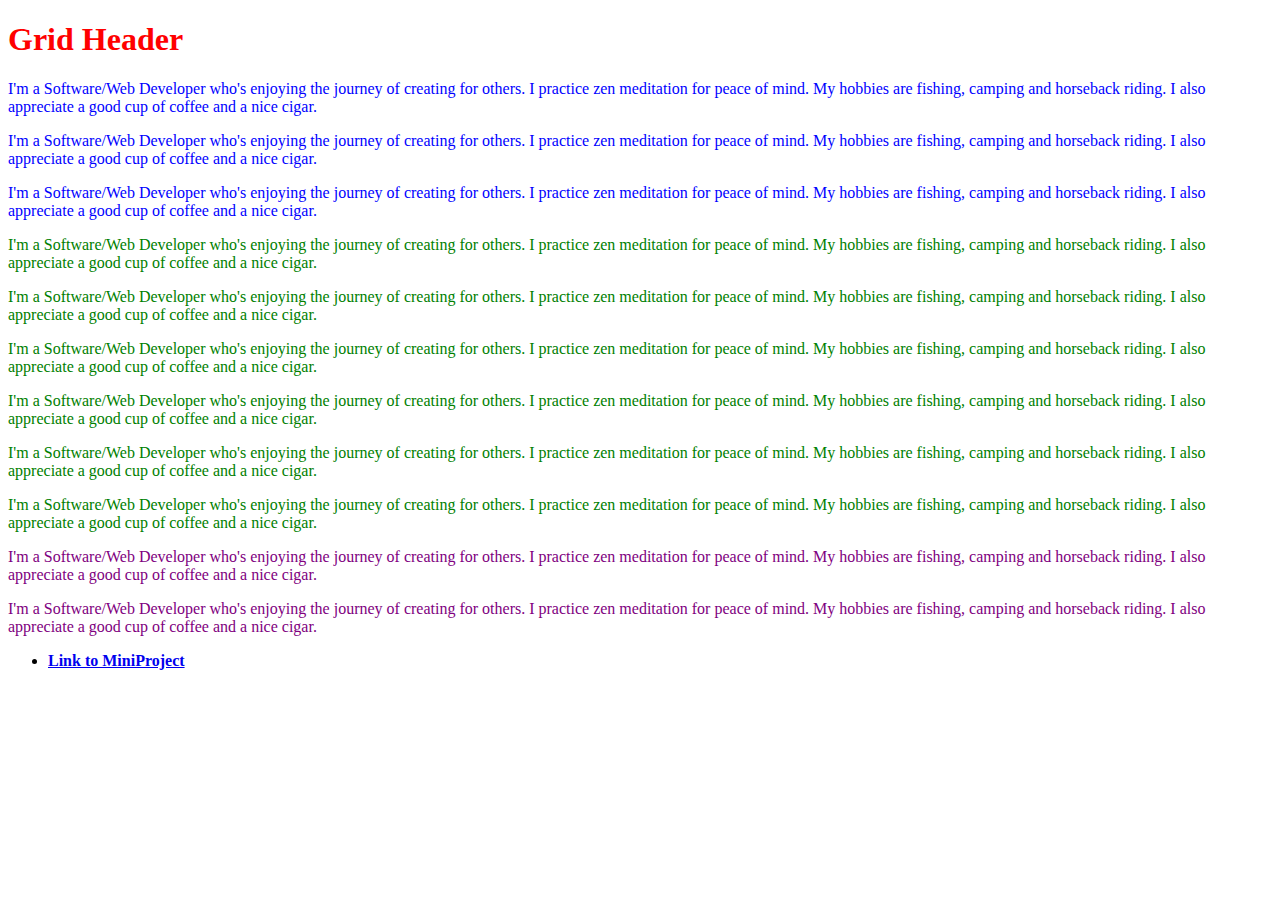
<file: index.html>
<!DOCTYPE html>
<html>
<head>
 
    <title>Bootstrap Grid</title>

    <link rel="stylesheet" type="text/css" href="grid.css">
    
    <!-- Bootstrap CSS -->
    <link href="https://cdn.jsdelivr.net/npm/bootstrap@5.1.3/dist/css/bootstrap.min.css" rel="stylesheet" integrity="sha384-1BmE4kWBq78iYhFldvKuhfTAU6auU8tT94WrHftjDbrCEXSU1oBoqyl2QvZ6jIW3" crossorigin="anonymous">
    
</head>
<body>
    <!-- Grid Content -->
    <div class="container">

        <!-- Row 1 -->
        <div class="row">
          <div class="col-sm-12">
            <h1><strong>Grid Header</strong></h1>
          </div>
        </div>

         <!-- Row 2 -->
    <div class="row">
        <div class="col-sm-3">
          <p>I'm a Software/Web Developer who's enjoying the journey of creating for others. I practice zen meditation for peace of mind. My hobbies are fishing, camping and horseback riding. I also appreciate a good cup of coffee and a nice cigar.</p>
        </div>
        <div class="col-sm-3">
          <p>I'm a Software/Web Developer who's enjoying the journey of creating for others. I practice zen meditation for peace of mind. My hobbies are fishing, camping and horseback riding. I also appreciate a good cup of coffee and a nice cigar.</p>
        </div>
        <div class="col-sm-3">
          <p>I'm a Software/Web Developer who's enjoying the journey of creating for others. I practice zen meditation for peace of mind. My hobbies are fishing, camping and horseback riding. I also appreciate a good cup of coffee and a nice cigar.</p>
        </div>
      </div>
 
            <!-- Row 3 -->
    <div class="row">
        <div class="col-sm-2">
          <p>I'm a Software/Web Developer who's enjoying the journey of creating for others. I practice zen meditation for peace of mind. My hobbies are fishing, camping and horseback riding. I also appreciate a good cup of coffee and a nice cigar.</p>
        </div>
        <div class="col-sm-2">
          <p>I'm a Software/Web Developer who's enjoying the journey of creating for others. I practice zen meditation for peace of mind. My hobbies are fishing, camping and horseback riding. I also appreciate a good cup of coffee and a nice cigar.</p>
        </div>
        <div class="col-sm-2">
          <p>I'm a Software/Web Developer who's enjoying the journey of creating for others. I practice zen meditation for peace of mind. My hobbies are fishing, camping and horseback riding. I also appreciate a good cup of coffee and a nice cigar.</p>
        </div>
        <div class="col-sm-2">
         <p>I'm a Software/Web Developer who's enjoying the journey of creating for others. I practice zen meditation for peace of mind. My hobbies are fishing, camping and horseback riding. I also appreciate a good cup of coffee and a nice cigar.</p>
        </div>
        <div class="col-sm-2">
         <p>I'm a Software/Web Developer who's enjoying the journey of creating for others. I practice zen meditation for peace of mind. My hobbies are fishing, camping and horseback riding. I also appreciate a good cup of coffee and a nice cigar.</p>
        </div>
        <div class="col-sm-2">
         <p>I'm a Software/Web Developer who's enjoying the journey of creating for others. I practice zen meditation for peace of mind. My hobbies are fishing, camping and horseback riding. I also appreciate a good cup of coffee and a nice cigar.</p>
     </div>

             <!-- Row 4 -->
    <div class="row">
        <div class="col-sm-6">
          <p>I'm a Software/Web Developer who's enjoying the journey of creating for others. I practice zen meditation for peace of mind. My hobbies are fishing, camping and horseback riding. I also appreciate a good cup of coffee and a nice cigar.</p>
        </div>
        <div class="col-sm-6">
          <p>I'm a Software/Web Developer who's enjoying the journey of creating for others. I practice zen meditation for peace of mind. My hobbies are fishing, camping and horseback riding. I also appreciate a good cup of coffee and a nice cigar.</p>
        </div>
      </div>
      
    <ul>
      <li><a href="02-HTML_CSS_Layout/ForProspectiveEmployers.html" target="_blank"><strong>Link to MiniProject</strong></a></li>
  </ul>
    

    <script src="https://cdn.jsdelivr.net/npm/bootstrap@5.1.3/dist/js/bootstrap.bundle.min.js" integrity="sha384-ka7Sk0Gln4gmtz2MlQnikT1wXgYsOg+OMhuP+IlRH9sENBO0LRn5q+8nbTov4+1p" crossorigin="anonymous"></script>   
</body>
</html>
</file>
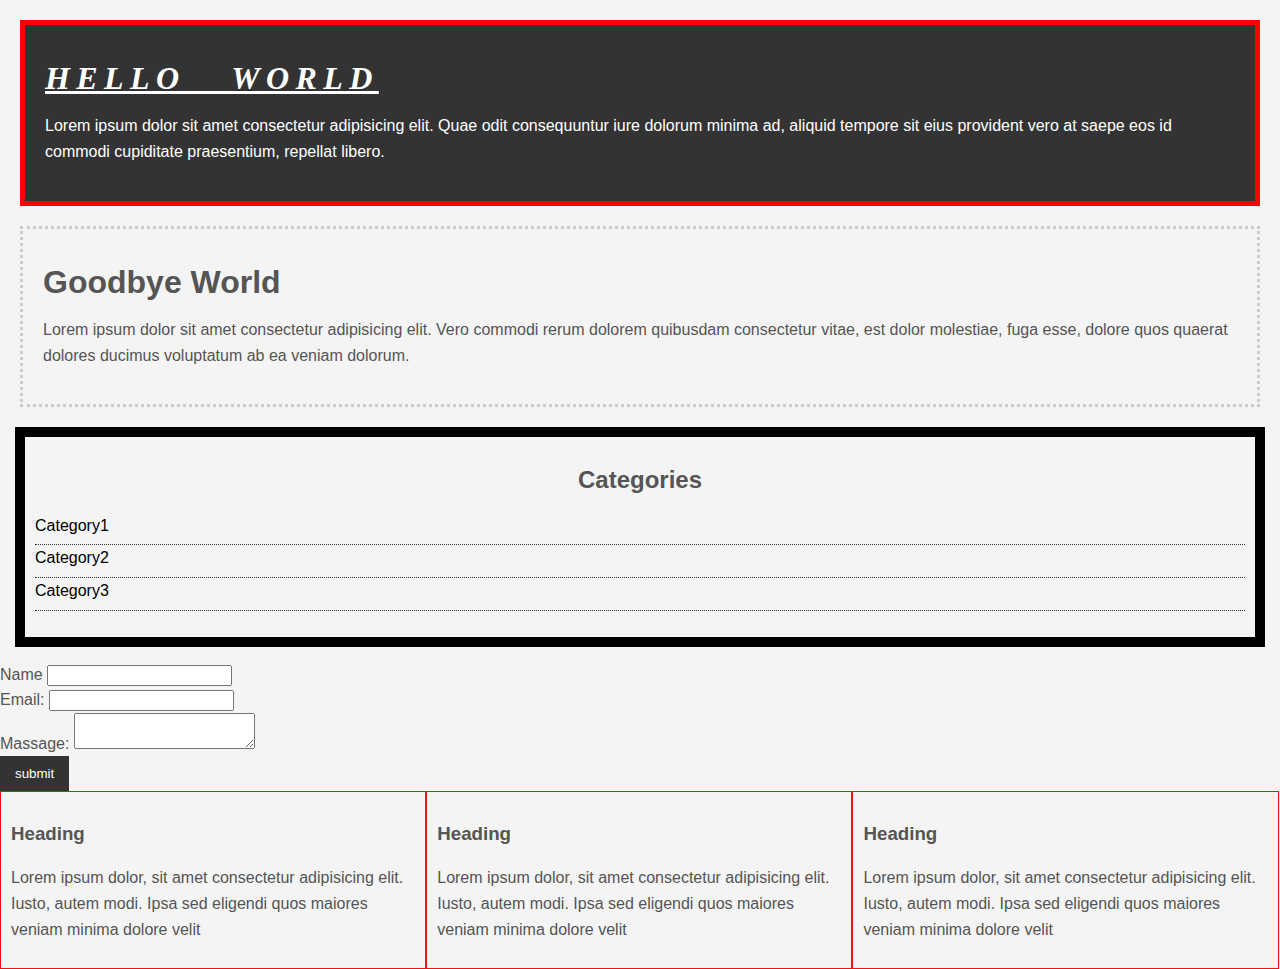
<file: 02-HTML_CSS_Layout/ForProspectiveEmployers.html>
<!DOCTYPE html>
<html lang="en">
<head>
    <meta charset="UTF-8">
    <meta http-equiv="X-UA-Compatible" content="IE=edge">
    <meta name="viewport" content="width=device-width, initial-scale=1.0">
    <title>Porject1</title>
    <link rel="stylesheet" type="text/css" href="style1.css">
</head>
<body>
    <div class="Container">
        <div class="box-1">
            <h1>Hello World</h1>
            <p>Lorem ipsum dolor sit amet consectetur adipisicing elit. Quae odit consequuntur iure dolorum minima ad, aliquid tempore sit eius provident vero at saepe eos id commodi cupiditate praesentium, repellat libero.</p>
        </div>

        <div class="box-2">
            <h1>Goodbye World</h1>
            <p>Lorem ipsum dolor sit amet consectetur adipisicing elit. Vero commodi rerum dolorem quibusdam consectetur vitae, est dolor molestiae, fuga esse, dolore quos quaerat dolores ducimus voluptatum ab ea veniam dolorum.</p>
        </div>

        <div class="categories">
            <h2>Categories</h2>
            <ul>
                <li><a href="#">Category1</a></li>
                <li><a href="#">Category2</a></li>
                <li><a href="#">Category3</a></li>
            </ul>
        </div>

        <Form class="My-form">
            <div class="Form-group">
                <label>Name</label>
                <input type="text"Name="Jamal">
            </div>
            <div class="Form-group">
                <label>Email:</label>
                <input type="text"Name="jtryman69@gmail.com">
            </div>
            <div class="Form-group">
                <label>Massage:</label>
                <textarea name="message"></textarea>
            </div>
            <input class="button" type="submit" value="submit"name="submit">
        </Form>

        <div class="block">
            <h3>Heading</h3>
            <p>Lorem ipsum dolor, sit amet consectetur adipisicing elit. Iusto, autem modi. Ipsa sed eligendi quos maiores veniam minima dolore velit</p>
        </div>
        
        <div class="block">
            <h3>Heading</h3>
            <p>Lorem ipsum dolor, sit amet consectetur adipisicing elit. Iusto, autem modi. Ipsa sed eligendi quos maiores veniam minima dolore velit</p>
        </div>

        <div class="block">
            <h3>Heading</h3>
            <p>Lorem ipsum dolor, sit amet consectetur adipisicing elit. Iusto, autem modi. Ipsa sed eligendi quos maiores veniam minima dolore velit</p>
        </div>

    <!-- container -->
    </div>

</body>
</html>
</file>
<file: grid.css>
.col-sm-12{
    color: red;
    }

.col-sm-3{
    color: blue;
}

.col-sm-2{
    color: green;
}

.col-sm-6{
    color:purple;
}
</file>
<file: 02-HTML_CSS_Layout/style1.css>
body{
    background-color: #f4f4f4;
    color: #555555;
    
    font: normal 16px Arial,Helvetica,sans-serif;

    Line-height: 1.6em;
    margin: 0;
}
a{text-decoration: none; color: #000;
}
a:hover{color:red;
}
a:active{color:green;
}
.container{
    width: 80%;
    margin: auto;
}
.button{
    background-color: #333;
    color: #fff;
    padding:10px 15px;
    border:none;
}
.button:hover{
    background:red;
    color:#fff;
}
.box-1{
    background-color: #333;
    color: #fff;
    border:5px red solid;
    padding:20px;
    margin:20px;
}
.box-1 h1{
    font-family: tahoma;
    font-weight: 800;
    font-style: italic;
    text-decoration: underline;
    text-transform: uppercase;
    letter-spacing:0.2em;
    word-spacing: 1em;
}
.box-2{
    border: 3px dotted #ccc;
    padding: 20px;
    margin: 20px;
}
.categories{
    border: 10px solid black;
    padding: 10px;
    margin: 15px;
}
.categories h2{
    text-align: center;
}
.categories ul{
    padding: 0px;
    list-style: none;
}
.categories li{
    padding-bottom: 6px;
    border-bottom: 1px dotted #333;
}
.my-form{
    padding: 20px;
}
.my-form .form-group{
    padding-bottom: 15px;
}
.my-form label{
    display:block;
}
.my-form input[text="type"],.my-form textarea{
    padding: 8px;
    width: 100px;
}
.block{
    float:left;
    width:33.3%;
    border: 1px solid rgb(238, 20, 20);
    padding: 10px;
    box-sizing: border-box;  
}
</file>
